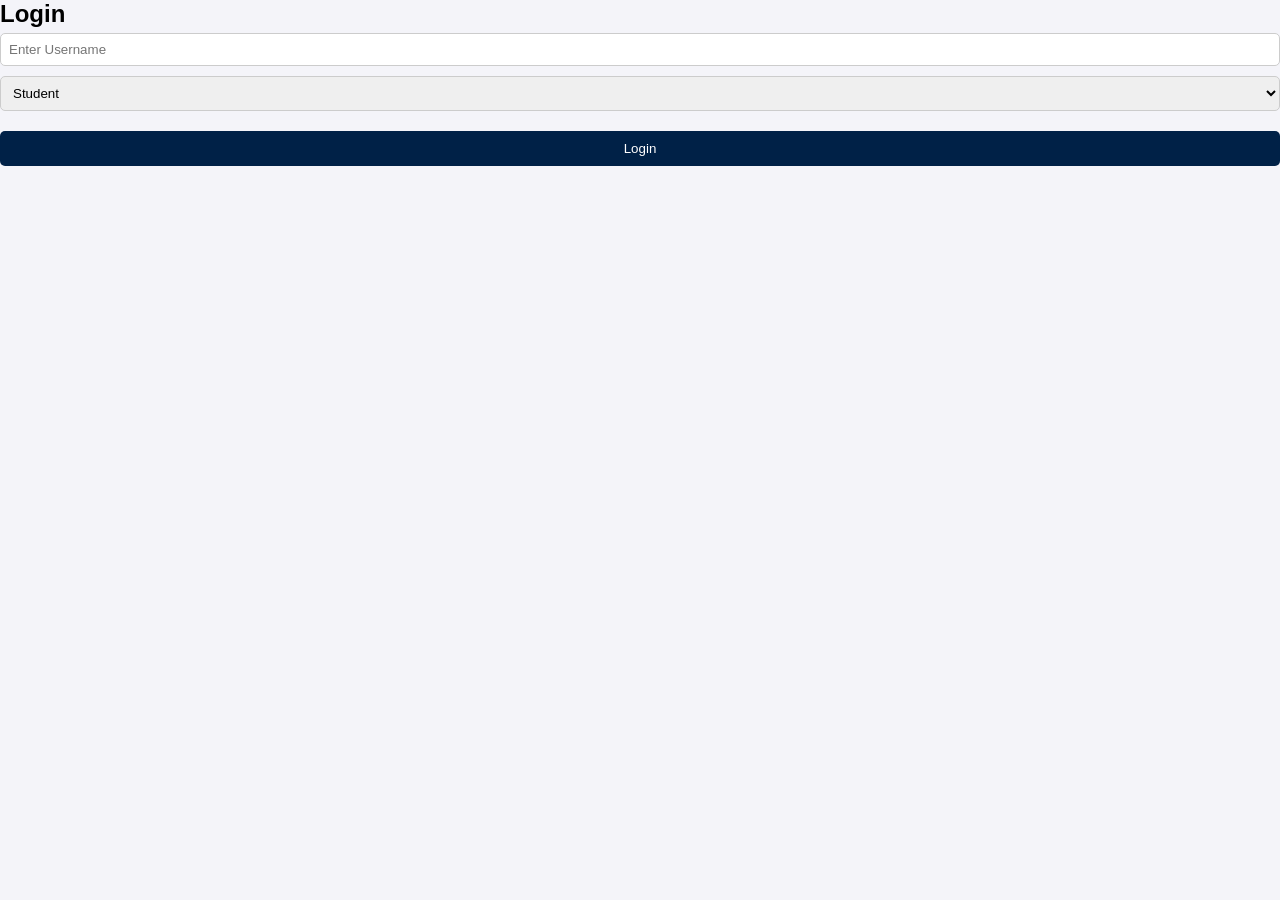
<file: login.html>
<!doctype html>
<html>
  <head>
    <title>Login - ASTU Complaint System</title>
    <link rel="stylesheet" href="css/styles.css" />
  </head>
  <body>
    <div class="login-container">
      <h2>Login</h2>

      <form id="loginForm">
        <input
          type="text"
          id="username"
          placeholder="Enter Username"
          required
        />

        <select id="role">
          <option value="student">Student</option>
          <option value="staff">Staff</option>
        </select>

        <button type="submit">Login</button>
      </form>
    </div>

    <script src="js/login.js"></script>
  </body>
</html>
</file>
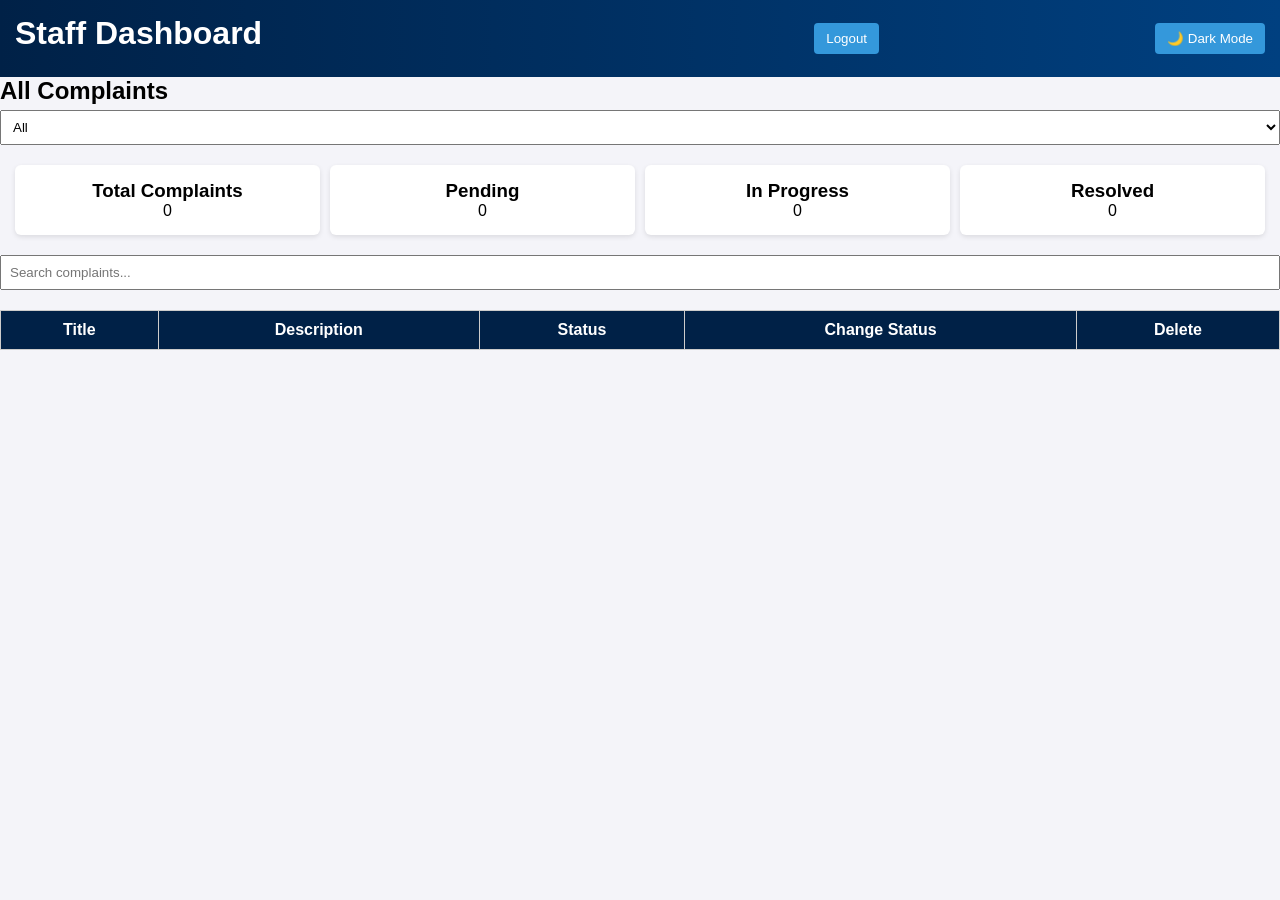
<file: staff.html>
<!doctype html>
<html>
  <head>
    <title>Staff Dashboard</title>
    <link rel="stylesheet" href="css/styles.css" />
  </head>
  <body>
    <header>
      <h1>Staff Dashboard</h1>
      <p id="userDisplay"></p>
      <button onclick="logout()">Logout</button>
      <button onclick="toggleDarkMode()">🌙 Dark Mode</button>
    </header>

    <h2>All Complaints</h2>

    <!-- Filter -->
    <select id="filterStatus" onchange="filterComplaints()">
      <option value="All">All</option>
      <option value="Pending">Pending</option>
      <option value="In Progress">In Progress</option>
      <option value="Resolved">Resolved</option>
    </select>
    <div class="stats-cards">
      <div class="card">
        <h3>Total Complaints</h3>
        <p id="totalComplaints">0</p>
      </div>
      <div class="card">
        <h3>Pending</h3>
        <p id="pendingComplaints">0</p>
      </div>
      <div class="card">
        <h3>In Progress</h3>
        <p id="inProgressComplaints">0</p>
      </div>
      <div class="card">
        <h3>Resolved</h3>
        <p id="resolvedComplaints">0</p>
      </div>
    </div>
    <input
      type="text"
      id="searchInput"
      placeholder="Search complaints..."
      onkeyup="searchComplaints()"
    />

    <table border="1">
      <thead>
        <tr>
          <th>Title</th>
          <th>Description</th>
          <th>Status</th>
          <th>Change Status</th>
          <th>Delete</th>
        </tr>
      </thead>
      <tbody id="complaintTableBody"></tbody>
    </table>

    <script src="js/staff.js"></script>
  </body>
</html>
</file>
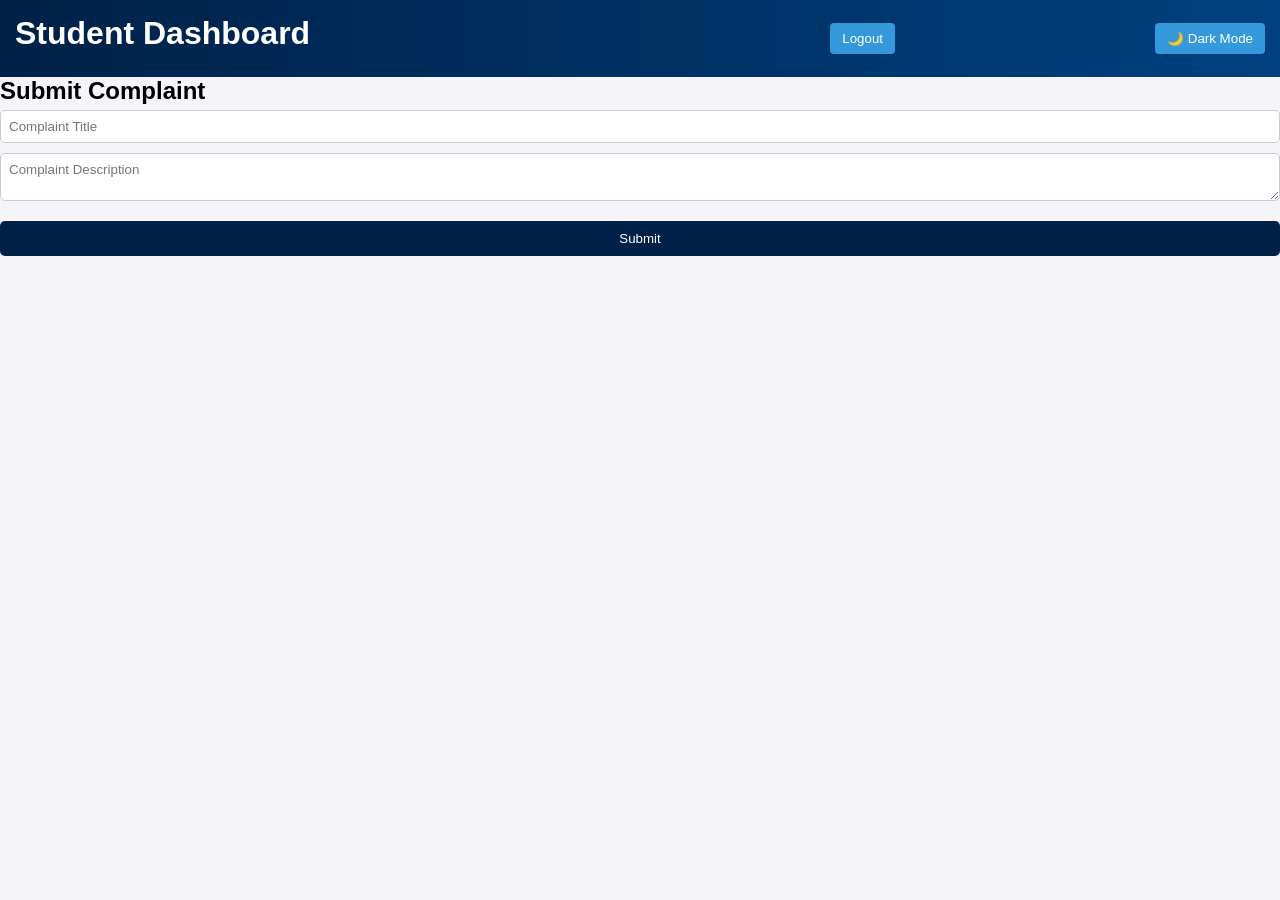
<file: student.html>
<!doctype html>
<html>
  <head>
    <title>Student Dashboard</title>
    <link rel="stylesheet" href="css/styles.css" />
  </head>
  <body>
    <header>
      <h1>Student Dashboard</h1>
      <p id="userDisplay"></p>
      <!-- Username display -->
      <button onclick="logout()">Logout</button>
      <button onclick="toggleDarkMode()">🌙 Dark Mode</button>
    </header>
    <section>
      <h2>Submit Complaint</h2>

      <form id="complaintForm">
        <input type="text" id="title" placeholder="Complaint Title" required />
        <textarea
          id="description"
          placeholder="Complaint Description"
          required
        ></textarea>
        <button type="submit">Submit</button>
      </form>
    </section>

    <script src="js/student.js"></script>
  </body>
</html>
</file>
<file: css/styles.css>
* {
  margin: 0;
  padding: 0;
  box-sizing: border-box;
  font-family: Arial, sans-serif;
}
body {
  background-color: #f4f6f9;
}
header {
  background-color: #002147;
  background: linear-gradient(90deg, #002147, #004080);
  color: white;
  padding: 20px 30px;
}

header h1 {
  margin-bottom: 10px;
}
nav ul {
  list-style: none;
  display: flex;
  gap: 20px;
}
nav ul li a {
  color: white;
  text-decoration: none;
  font-weight: bold;
}
nav ul li a:hover {
  color: #00bcd4;
}

.container {
  display: flex;
  height: 90vh;
}
.sidebar {
  width: 250px;
  background-color: white;
  padding: 20px;
  border-right: 1px solid #ddd;
}

.sidebar ul {
  list-style: none;
}
.sidebar ul li {
  margin-bottom: 15px;
  cursor: pointer;
}
.sidebar ul li:hover {
  color: #007bff;
}
.content {
  flex: 1;
  padding: 30px;
}

.dashboard {
  display: none;
  animation: fadeIn 0.4s ease-in-out;
}
.dashboard.active {
  display: block;
}

@keyframes fadeIn {
  from {
    opacity: 0;
    transform: translateY(10px);
  }
  to {
    opacity: 1;
    transform: translateY(0);
  }
}
.cards {
  display: flex;
  gap: 20px;
  margin-top: 20px;
}
.card {
  background: white;
  padding: 25px;
  border-radius: 15px;
  box-shadow: 0 6px 15px rgba(0, 0, 0, 0.1);
  width: 260px;
  transition: transform 0.3s ease;
}

.card:hover {
  transform: translateY(-8px);
  box-shadow: 0 8px 20px rgba(00, 0, 0.15);
}

.header-top {
  display: flex;
  align-items: center;
  gap: 15px;
}
.logo {
  width: 50px;
  height: 50px;
  object-fit: contain;
}

nav a.active-nav {
  color: #00bcd4;
  border-bottom: 2px solid #00bcd4;
  padding-bottom: 3px;
}

.form-container {
  background: white;
  padding: 20px;
  border-radius: 10px;
  margin-bottom: 30px;
  width: 400px;
}

form {
  display: flex;
  flex-direction: column;
}

form label {
  margin: 10px;
  font-weight: bold;
}

form input,
form select,
form textarea {
  padding: 8px;
  margin-top: 5px;
  border-radius: 5px;
  border: 1px solid #ccc;
}
form button {
  margin-top: 15px;
  padding: 10px;
  background-color: #002147;
  color: white;
  border: none;
  border-radius: 5px;
  cursor: pointer;
}

form button:hover {
  background-color: #004080;
}

.history-container {
  margin-top: 20px;
}

table {
  width: 100%;
  border-collapse: collapse;
  background-color: white;
}
table th,
table td {
  padding: 10px;
  border: 1px solid #ddd;
  text-align: center;
}

table th {
  background-color: #002147;
  color: white;
}

.status-open {
  background: red;
  color: white;
  padding: 5px 10px;
  border-radius: 15px;
}
.status-progress {
  background: orange;
  color: white;
  padding: 5px 10px;
  border-radius: 15px;
}
.status-resolved {
  background: green;
  color: white;
  padding: 5px 10px;
  border-radius: 15px;
}

body {
  font-family: Arial, sans-serif;
  margin: 0;
  padding: 0;
  background-color: #f4f4f9;
}

header {
  background-color: #2c3e50;
  color: white;
  padding: 15px;
  display: flex;
  justify-content: space-between;
  align-items: center;
}

button {
  padding: 8px 12px;
  background-color: #3498db;
  border: none;
  color: white;
  cursor: pointer;
  border-radius: 4px;
}

button:hover {
  background-color: #2980b9;
}

.stats-cards {
  display: flex;
  gap: 10px;
  padding: 15px;
}

.stats-cards .card {
  background: white;
  padding: 15px;
  flex: 1;
  border-radius: 6px;
  box-shadow: 0 2px 5px rgba(0, 0, 0, 0.1);
  text-align: center;
}

input,
select,
textarea {
  padding: 8px;
  margin: 5px 0;
  width: 100%;
  box-sizing: border-box;
}

table {
  width: 100%;
  border-collapse: collapse;
  margin-top: 15px;
}

table th,
table td {
  padding: 10px;
  border: 1px solid #ccc;
}

.status-Pending {
  color: orange;
  font-weight: bold;
}

.status-In\ Progress {
  color: #3498db;
  font-weight: bold;
}

.status-Resolved {
  color: green;
  font-weight: bold;
}
.dark-mode {
  background-color: #1c1c1c;
  color: #f1f1f1;
}

.dark-mode header {
  background-color: #111;
}

.dark-mode table,
.dark-mode input,
.dark-mode select,
.dark-mode textarea {
  background-color: #333;
  color: #f1f1f1;
  border-color: #555;
}
</file>
